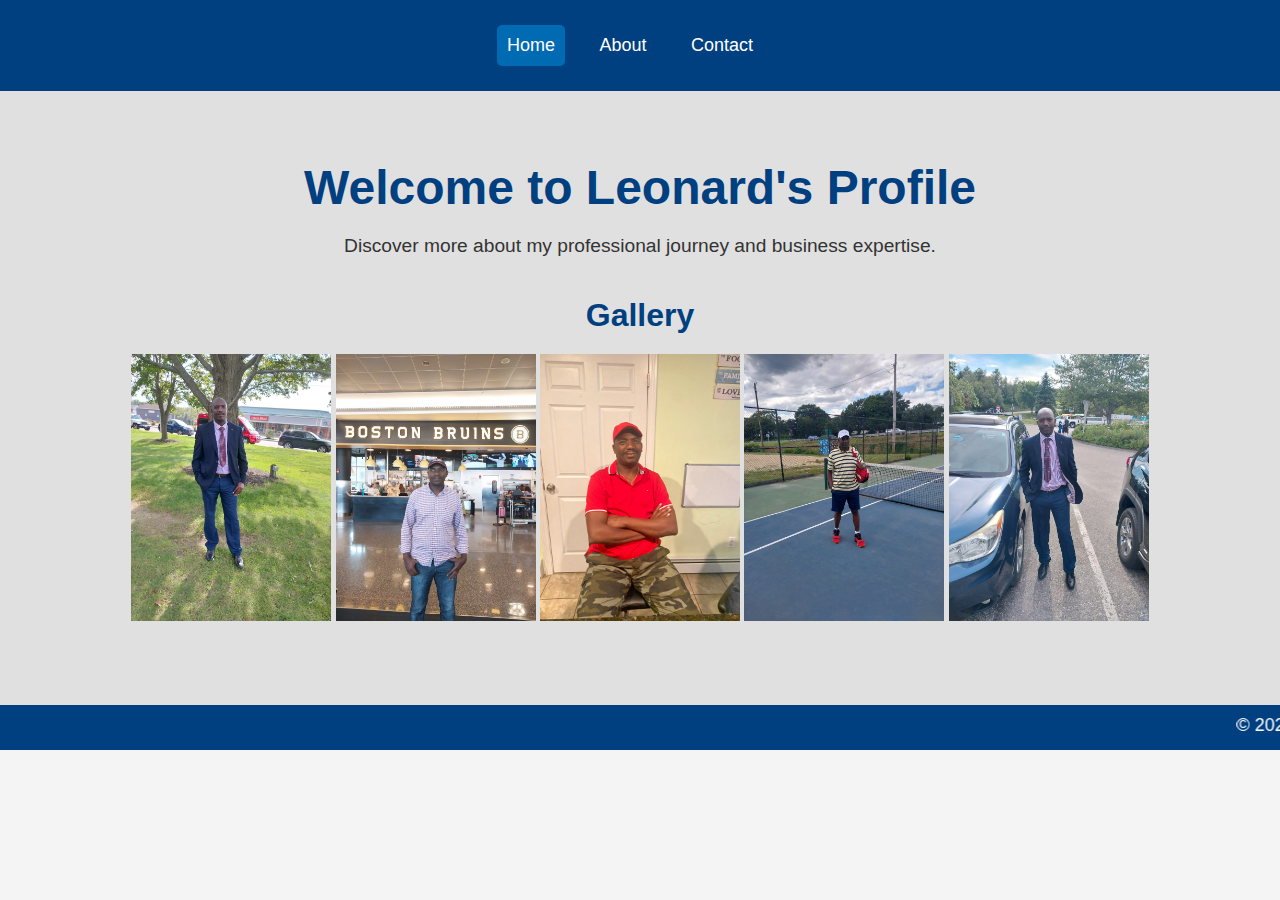
<file: index.html>
<!DOCTYPE html>
<html lang="en">
<head>
    <meta charset="UTF-8">
    <meta name="viewport" content="width=device-width, initial-scale=1.0">
    <title>Home</title>
    <link rel="stylesheet" href="style.css">
</head>
<body>
    <header>
        <nav>
            <ul>
                <li><a href="index.html" class="selected">Home</a></li>
                <li><a href="about.html">About</a></li>
                <li><a href="contact.html">Contact</a></li>
            </ul>
        </nav>
    </header>

    <section class="hero">
        <div class="container">
            <h1>Welcome to Leonard's Profile</h1>
            <p>Discover more about my professional journey and business expertise.</p>
        </div>
        <div class="container">
            <h2>Gallery</h2>
            
            <img src="1.jpg" alt="photo 1" width="200">
            <img src="4.jpg" alt="photo 2" width="200">
            <img src="5.jpg" alt="Photo 3" width="200">
            <img src="3.jpg" alt="photo 4" width="200">
            <img src="2.jpg" alt="photo 5" width="200">
        </div>
    </section>

    <footer>
        <marquee> &copy; 2024, ININAHAZWE LEONARD</marquee>
    </footer>
</body>
</html>
</file>
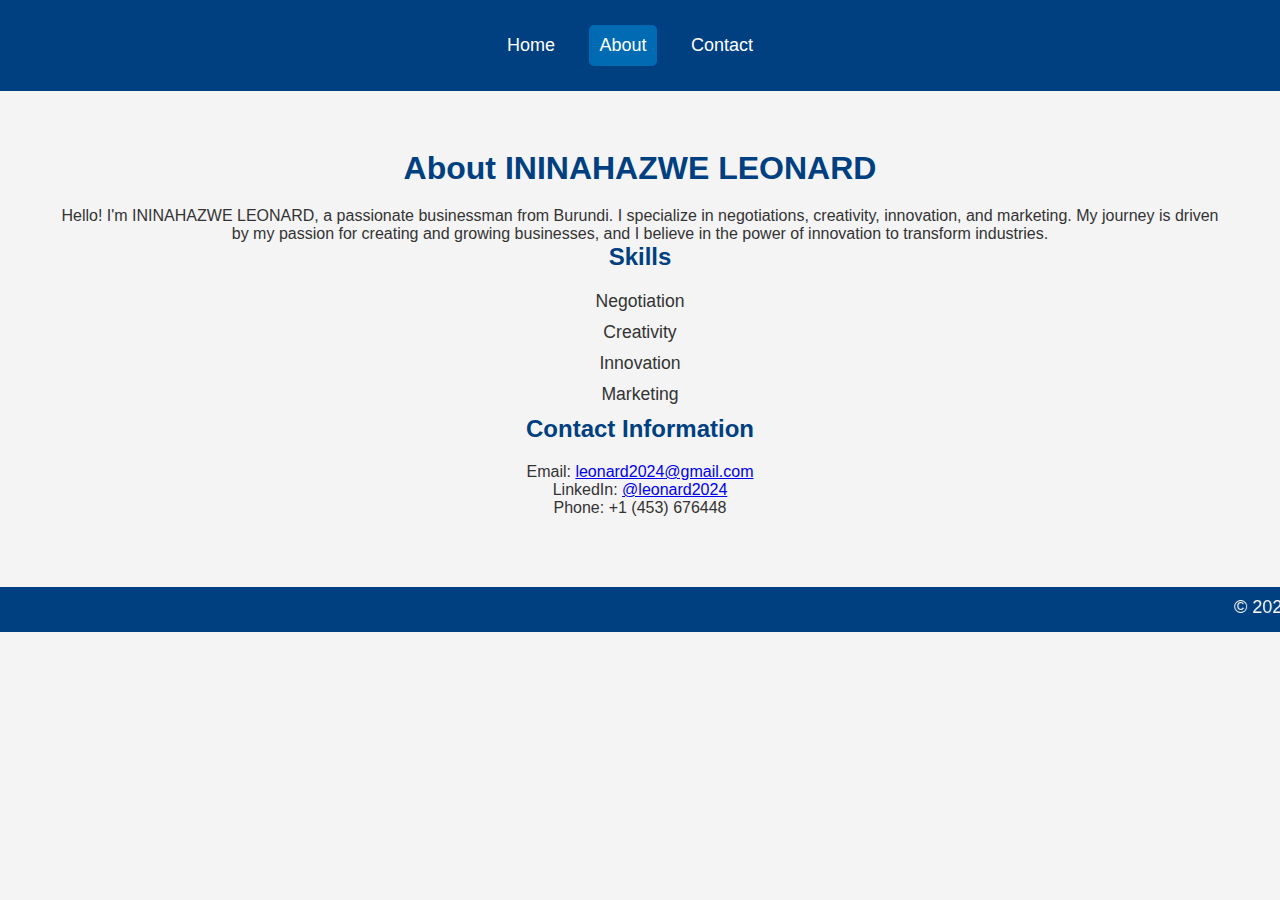
<file: about.html>
<!DOCTYPE html>
<html lang="en">
<head>
    <meta charset="UTF-8">
    <meta name="viewport" content="width=device-width, initial-scale=1.0">
    <title>About</title>
    <link rel="stylesheet" href="style.css">
</head>
<body>
    <header>
        <nav>
            <ul>
                <li><a href="index.html">Home</a></li>
                <li><a href="about.html" class="selected">About</a></li>
                <li><a href="contact.html">Contact</a></li>
            </ul>
        </nav>
    </header>

    <section class="about">
        <div class="container">
            <h2>About ININAHAZWE LEONARD</h2>
            <p>Hello! I'm ININAHAZWE LEONARD, a passionate businessman from Burundi. I specialize in negotiations, creativity, innovation, and marketing. My journey is driven by my passion for creating and growing businesses, and I believe in the power of innovation to transform industries.</p>

            <h3>Skills</h3>
            <ul>
                <li>Negotiation</li>
                <li>Creativity</li>
                <li>Innovation</li>
                <li>Marketing</li>
            </ul>

            <h3>Contact Information</h3>
            <p>Email: <a href="mailto:leonard2024@gmail.com">leonard2024@gmail.com</a></p>
            <p>LinkedIn: <a href="https://www.linkedin.com/in/leonard2024" target="_blank">@leonard2024</a></p>
            <p>Phone: +1 (453) 676448</p>
        </div>
    </section>

    <footer>
        <marquee> &copy; 2024, ININAHAZWE LEONARD</marquee>
    </footer>
</body>
</html>
</file>
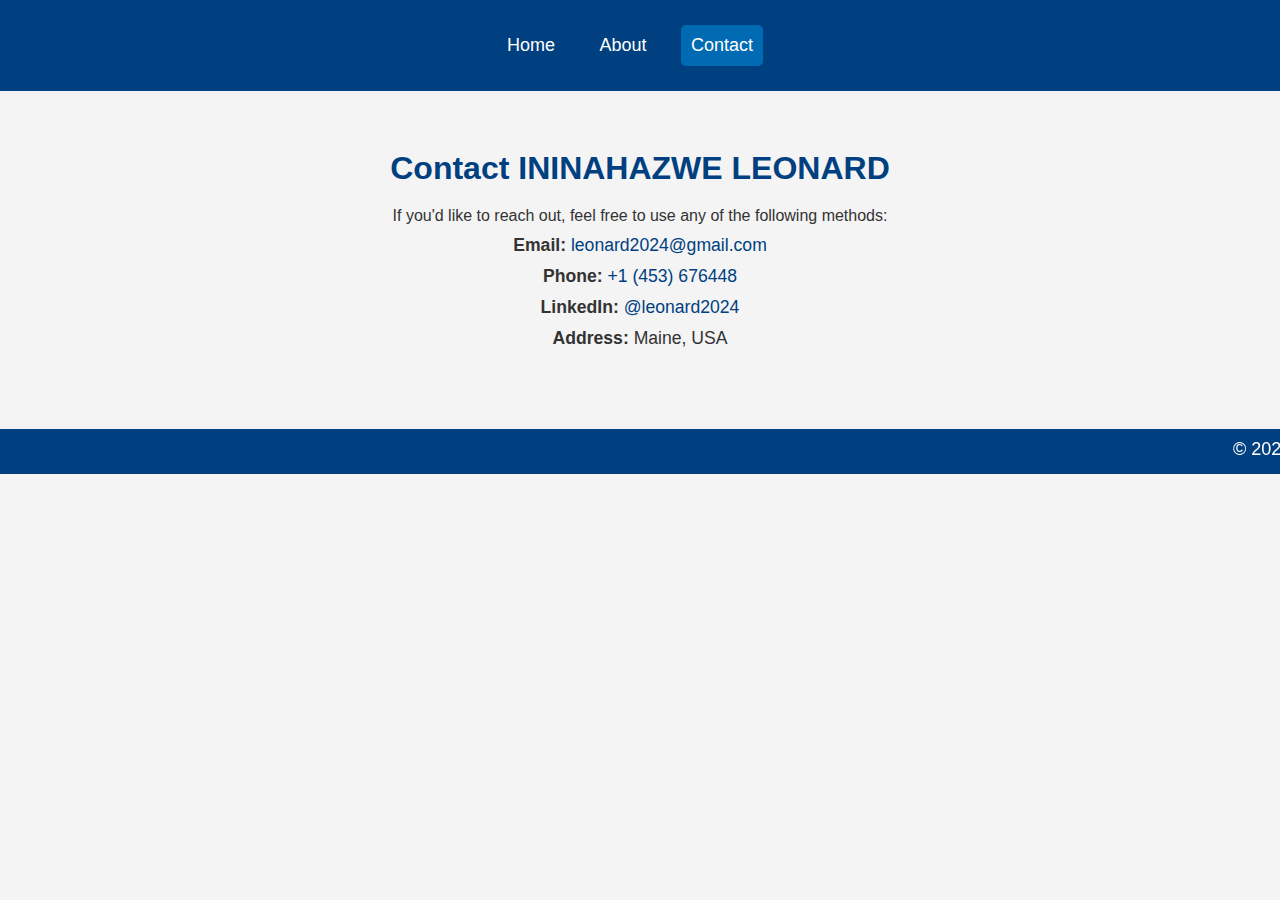
<file: contact.html>
<!DOCTYPE html>
<html lang="en">
<head>
    <meta charset="UTF-8">
    <meta name="viewport" content="width=device-width, initial-scale=1.0">
    <title>Contact</title>
    <link rel="stylesheet" href="style.css">
</head>
<body>
    <header>
        <nav>
            <ul>
                <li><a href="index.html">Home</a></li>
                <li><a href="about.html">About</a></li>
                <li><a href="contact.html" class="selected">Contact</a></li>
            </ul>
        </nav>
    </header>

    <section class="contact">
        <div class="container">
            <h2>Contact ININAHAZWE LEONARD</h2>
            <p>If you'd like to reach out, feel free to use any of the following methods:</p>

            <ul>
                <li><strong>Email:</strong> <a href="mailto:leonard2024@gmail.com">leonard2024@gmail.com</a></li>
                <li><strong>Phone:</strong> <a href="tel:+1453676448">+1 (453) 676448</a></li>
                <li><strong>LinkedIn:</strong> <a href="https://www.linkedin.com/in/leonard2024" target="_blank">@leonard2024</a></li>
                <li><strong>Address:</strong> Maine, USA</li>
            </ul>
        </div>
    </section>

    <footer>
        <marquee> &copy; 2024, ININAHAZWE LEONARD</marquee>
    </footer>
</body>
</html>
</file>
<file: style.css>
/* General Reset */
* {
    margin: 0;
    padding: 0;
    box-sizing: border-box;
}

body {
    font-family: Arial, sans-serif;
    background-color: #f4f4f4; /* Light background */
    color: #333;
}

/* Header */
header {
    background-color: #004080; /* Dark Blue */
    color: #fff;
    padding: 15px 0;
    position: fixed;
    top: 0;
    width: 100%;
    z-index: 1000;
}

header nav ul {
    list-style-type: none;
    text-align: center;
}

header nav ul li {
    display: inline-block;
    margin-right: 20px;
}

header nav ul li a {
    color: #fff;
    text-decoration: none;
    font-size: 18px;
    padding: 10px;
    display: inline-block;
    transition: background-color 0.3s ease;
}

header nav ul li a:hover,
header nav ul li a.selected {
    background-color: #006bb3; /* Light blue on hover */
    border-radius: 5px;
}

/* Main Content Styling */
section {
    margin-top: 80px; /* Adjusting for the fixed header */
    padding: 50px 20px;
    text-align: center;
}

h1, h2, h3 {
    color: #004080; /* Dark blue color for headings */
    margin-bottom: 20px;
}

h1 {
    font-size: 2.5rem;
}

h2 {
    font-size: 2rem;
}

h3 {
    font-size: 1.5rem;
}

ul {
    list-style-type: none;
    padding: 0;
}

ul li {
    font-size: 1.1rem;
    margin: 10px 0;
}

ul li a {
    text-decoration: none;
    color: #004080;
}

ul li a:hover {
    text-decoration: underline;
}

/* Hero Section */
.hero {
    background-color: #e0e0e0;
    padding: 60px 20px;
}

.hero h1 {
    font-size: 3rem;
    color: #004080;
}

.hero p {
    font-size: 1.2rem;
    color: #333;
}

/* Contact and About Section */
.container {
    max-width: 1200px;
    margin: 0 auto;
    padding: 20px;
}

/* Footer */
footer {
    background-color: #004080;
    color: #fff;
    text-align: center;
    padding: 10px 0;
}

footer marquee {
    font-size: 18px;
}

footer b {
    color: #fff;
}

/* Responsive Design */
@media (max-width: 768px) {
    header nav ul li {
        display: block;
        margin: 10px 0;
    }

    .hero h1 {
        font-size: 2rem;
    }

    .container {
        padding: 15px;
    }
}
</file>
